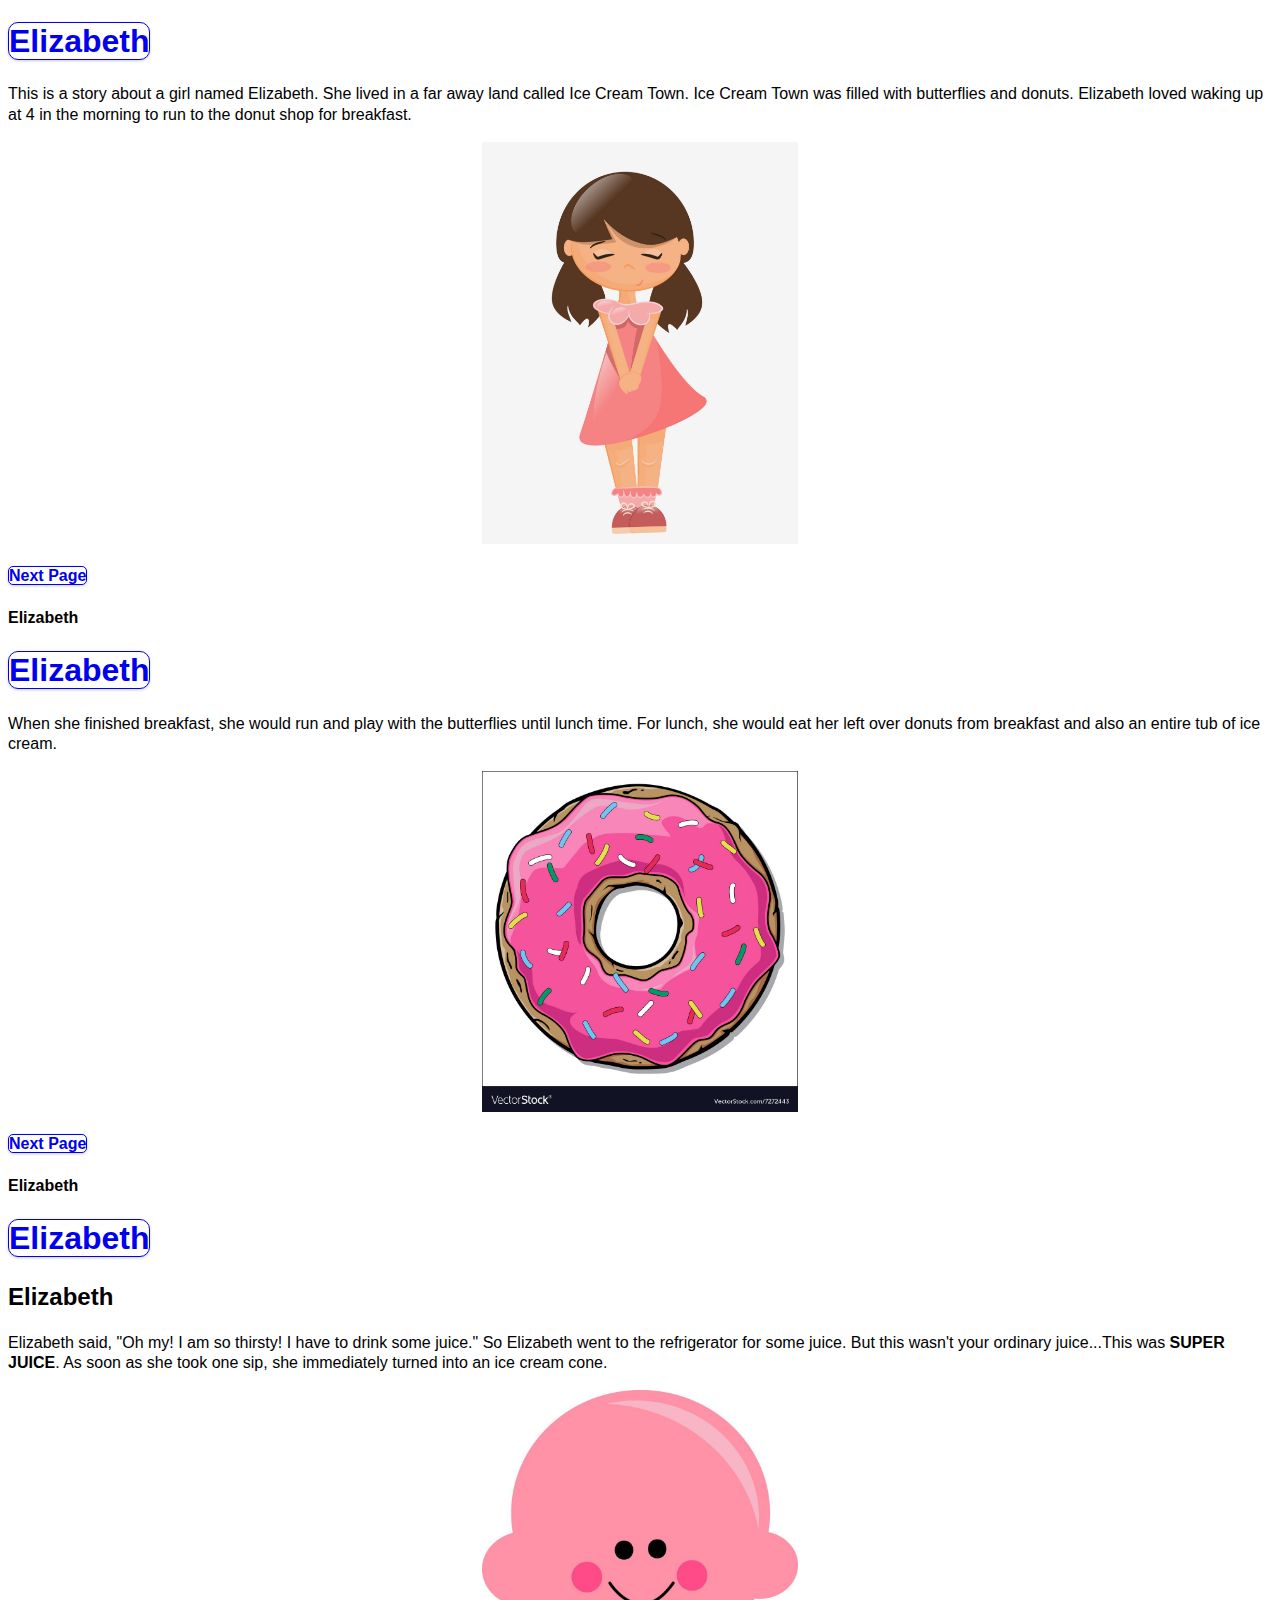
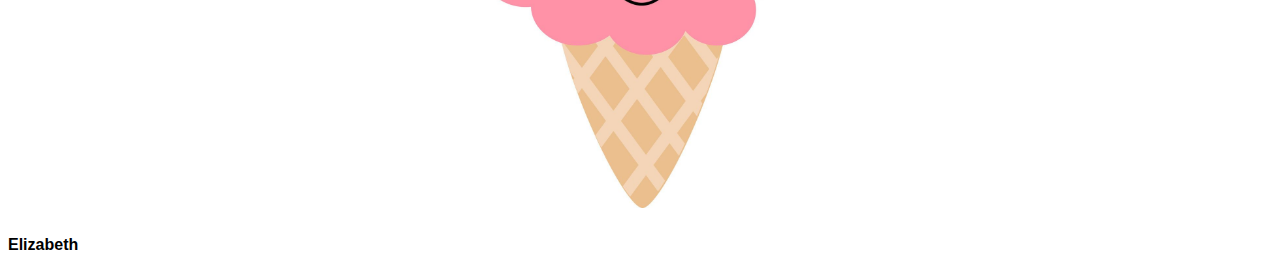
<file: index.html>
<!DOCTYPE html>
<html>

<head>
	<meta charset="utf-8">
	<meta name="viewport" content="width=device-width, initial-scale=1">
	<title>Elizabeth</title>
	<link rel="stylesheet" href="css/themes/Elizabeth.min.css" />
	<link rel="stylesheet" href="css/themes/jquery.mobile.icons.min.css" />
	<link rel="stylesheet" href="https://ajax.aspnetcdn.com/ajax/jquery.mobile/1.4.5/jquery.mobile.structure-1.4.5.min.css" />
	<script src="https://ajax.aspnetcdn.com/ajax/jQuery/jquery-1.11.1.min.js"></script>
	<script src="https://ajax.aspnetcdn.com/ajax/jquery.mobile/1.4.5/jquery.mobile-1.4.5.min.js"></script>
	
</head>

<body>

<!-- Start of first page: #one -->
<div data-role="page" id="one" data-theme="a">

	<div data-role="header">
		<h1><a href="#one" class="ui-btn ui-shadow ui-corner-all">Elizabeth</a></h1>
	</div><!-- /header -->

	<div role="main" class="ui-content">

		<p>This is a story about a girl named Elizabeth. She lived in a far away land called Ice Cream Town. Ice Cream Town was filled with butterflies and donuts. Elizabeth loved waking up at 4 in the morning to run to the donut shop for breakfast.</p>
		
		<div align="center">
		<img src="images/elizabeth.jpg" width="25%">
		</div>
		<p><a href="#two" class="ui-btn ui-shadow ui-corner-all">Next Page</a></p>
		


	</div><!-- /content -->

	<div data-role="footer" data-theme="a">
		<h4>Elizabeth</h4>
	</div><!-- /footer -->
</div><!-- /page one -->

<!-- Start of second page: #two -->
<div data-role="page" id="two" data-theme="b">

	<div data-role="header">
		<h1><a href="#one" class="ui-btn ui-shadow ui-corner-all">Elizabeth</a></h1>
	</div><!-- /header -->

	<div role="main" class="ui-content">
		
		<p>When she finished breakfast, she would run and play with the butterflies until lunch time. For lunch, she would eat her left over donuts from breakfast and also an entire tub of ice cream.</p>
		
		<div align="center">
		<img src="images/donut.jpg" width="25%">		
		</div>
		
		<p><a href="#three" class="ui-btn ui-shadow ui-corner-all">Next Page</a></p>


	</div><!-- /content -->

	<div data-role="footer">
		<h4>Elizabeth</h4>
	</div><!-- /footer -->
</div><!-- /page two -->

<!-- Start of second page: #three -->
<div data-role="page" id="three" data-theme="c">

	<div data-role="header">
		<h1><a href="#one" class="ui-btn ui-shadow ui-corner-all">Elizabeth</a></h1>
	</div><!-- /header -->

	<div role="main" class="ui-content">
		<h2>Elizabeth</h2>
		
		<p>Elizabeth said, "Oh my! I am so thirsty! I have to drink some juice." So Elizabeth went to the refrigerator for some juice. But this wasn't your ordinary juice...This was <b>SUPER JUICE</b>. As soon as she took one sip, she immediately turned into an ice cream cone.</p>
		
		<div align="center">
		<img src="images/icecreamcone.jpg" width="25%">
		</div>
		
		

	</div><!-- /content -->

	<div data-role="footer">
		<h4>Elizabeth</h4>
	</div><!-- /footer -->
</div><!-- /page 3>




</body>
</html>
</file>
<file: css/themes/Elizabeth.min.css>
/*!
* jQuery Mobile 1.4.5
* Git HEAD hash: 68e55e78b292634d3991c795f06f5e37a512decc <> Date: Fri Oct 31 2014 17:33:30 UTC
* http://jquerymobile.com
*
* Copyright 2010, 2014 jQuery Foundation, Inc. and othercontributors
* Released under the MIT license.
* http://jquery.org/license
*
*/


/* Globals */
/* Font
-----------------------------------------------------------------------------------------------------------*/
html {
	font-size: 100%;
}
body,
input,
select,
textarea,
button,
.ui-btn {
	font-size: 1em;
	line-height: 1.3;
	  font-family: sans-serif /*{global-font-family}*/;
}
legend,
.ui-input-text input,
.ui-input-search input {
	color: inherit;
	text-shadow: inherit;
}
/* Form labels (overrides font-weight bold in bars, and mini font-size) */
.ui-mobile label,
div.ui-controlgroup-label {
	font-weight: normal;
	font-size: 16px;
}
/* Separators
-----------------------------------------------------------------------------------------------------------*/
/* Field contain separator (< 28em) */
.ui-field-contain {
	border-bottom-color: #828282;
	border-bottom-color: rgba(0,0,0,.15);
	border-bottom-width: 1px;
	border-bottom-style: solid;
}
/* Table opt-in classes: strokes between each row, and alternating row stripes */
/* Classes table-stroke and table-stripe are deprecated in 1.4. */
.table-stroke thead th,
.table-stripe thead th,
.table-stripe tbody tr:last-child {
	border-bottom: 1px solid #d6d6d6; /* non-RGBA fallback */
	border-bottom: 1px solid rgba(0,0,0,.1);
}
.table-stroke tbody th,
.table-stroke tbody td {
	border-bottom: 1px solid #e6e6e6; /* non-RGBA fallback  */
	border-bottom: 1px solid rgba(0,0,0,.05);
}
.table-stripe.table-stroke tbody tr:last-child th,
.table-stripe.table-stroke tbody tr:last-child td {
	border-bottom: 0;
}
.table-stripe tbody tr:nth-child(odd) td,
.table-stripe tbody tr:nth-child(odd) th {
	background-color: #eeeeee; /* non-RGBA fallback  */
	background-color: rgba(0,0,0,.04);
}
/* Buttons
-----------------------------------------------------------------------------------------------------------*/
.ui-btn,
label.ui-btn {
	font-weight: bold;
	border-width: 1px;
	border-style: solid;
}
.ui-btn {
	text-decoration: none !important;
}
.ui-btn-active {
	cursor: pointer;
}
/* Corner rounding
-----------------------------------------------------------------------------------------------------------*/
/* Class ui-btn-corner-all deprecated in 1.4 */
.ui-corner-all {
	-webkit-border-radius: .6em /*{global-radii-blocks}*/;
	border-radius: .6em /*{global-radii-blocks}*/;
}
/* Buttons */
.ui-btn-corner-all,
.ui-btn.ui-corner-all,
/* Slider track */
.ui-slider-track.ui-corner-all,
/* Flipswitch */
.ui-flipswitch.ui-corner-all,
/* Count bubble */
.ui-li-count {
	-webkit-border-radius: .3125em /*{global-radii-buttons}*/;
	border-radius: .3125em /*{global-radii-buttons}*/;
}
/* Icon-only buttons */
.ui-btn-icon-notext.ui-btn-corner-all,
.ui-btn-icon-notext.ui-corner-all {
	-webkit-border-radius: 1em;
	border-radius: 1em;
}
/* Radius clip workaround for cleaning up corner trapping */
.ui-btn-corner-all,
.ui-corner-all {
	-webkit-background-clip: padding;
	background-clip: padding-box;
}
/* Popup arrow */
.ui-popup.ui-corner-all > .ui-popup-arrow-guide {
	left: .6em /*{global-radii-blocks}*/;
	right: .6em /*{global-radii-blocks}*/;
	top: .6em /*{global-radii-blocks}*/;
	bottom: .6em /*{global-radii-blocks}*/;
}
/* Shadow
-----------------------------------------------------------------------------------------------------------*/
.ui-shadow {
	-webkit-box-shadow: 0 1px 3px /*{global-box-shadow-size}*/ rgba(0,0,0,.2) /*{global-box-shadow-color}*/;
	-moz-box-shadow: 0 1px 3px /*{global-box-shadow-size}*/ rgba(0,0,0,.2) /*{global-box-shadow-color}*/;
	box-shadow: 0 1px 3px /*{global-box-shadow-size}*/ rgba(0,0,0,.2) /*{global-box-shadow-color}*/;
}
.ui-shadow-inset {
	-webkit-box-shadow: inset 0 1px 3px /*{global-box-shadow-size}*/ rgba(0,0,0,.2) /*{global-box-shadow-color}*/;
	-moz-box-shadow: inset 0 1px 3px /*{global-box-shadow-size}*/ rgba(0,0,0,.2) /*{global-box-shadow-color}*/;
	box-shadow: inset 0 1px 3px /*{global-box-shadow-size}*/ rgba(0,0,0,.2) /*{global-box-shadow-color}*/;
}
.ui-overlay-shadow {
	-webkit-box-shadow: 0 0 12px 		rgba(0,0,0,.6);
	-moz-box-shadow: 0 0 12px 			rgba(0,0,0,.6);
	box-shadow: 0 0 12px 				rgba(0,0,0,.6);
}
/* Icons
-----------------------------------------------------------------------------------------------------------*/
.ui-btn-icon-left:after,
.ui-btn-icon-right:after,
.ui-btn-icon-top:after,
.ui-btn-icon-bottom:after,
.ui-btn-icon-notext:after {
	background-color: #666666 /*{global-icon-color}*/;
	background-color: rgba(0,0,0,.15) /*{global-icon-disc}*/;
	background-position: center center;
	background-repeat: no-repeat;
	-webkit-border-radius: 1em;
	border-radius: 1em;
}
/* Alt icons */
.ui-alt-icon.ui-btn:after,
.ui-alt-icon .ui-btn:after,
html .ui-alt-icon.ui-checkbox-off:after,
html .ui-alt-icon.ui-radio-off:after,
html .ui-alt-icon .ui-checkbox-off:after,
html .ui-alt-icon .ui-radio-off:after {
	background-color: #666666 /*{global-icon-color}*/;
	background-color: rgba(0,0,0,.15) /*{global-icon-disc}*/;
}
/* No disc */
.ui-nodisc-icon.ui-btn:after,
.ui-nodisc-icon .ui-btn:after {
	background-color: transparent;
}
/* Icon shadow */
.ui-shadow-icon.ui-btn:after,
.ui-shadow-icon .ui-btn:after {
	-webkit-box-shadow: 0 1px 0 rgba(255,255,255,.3) /*{global-icon-shadow}*/;
	-moz-box-shadow: 0 1px 0 rgba(255,255,255,.3) /*{global-icon-shadow}*/;
	box-shadow: 0 1px 0 rgba(255,255,255,.3) /*{global-icon-shadow}*/;
}
/* Checkbox and radio */
.ui-btn.ui-checkbox-off:after,
.ui-btn.ui-checkbox-on:after,
.ui-btn.ui-radio-off:after,
.ui-btn.ui-radio-on:after {
	display: block;
	width: 18px;
	height: 18px;
	margin: -9px 2px 0 2px;
}
.ui-checkbox-off:after,
.ui-btn.ui-radio-off:after {
	filter: Alpha(Opacity=30);
	opacity: .3;
}
.ui-btn.ui-checkbox-off:after,
.ui-btn.ui-checkbox-on:after {
	-webkit-border-radius: .1875em;
	border-radius: .1875em;
}
.ui-btn.ui-checkbox-off:after {
	background-color: #666;
	background-color: rgba(0,0,0,.3);
}
.ui-radio .ui-btn.ui-radio-on:after {
	background-image: none;
	background-color: #fff;
	width: 8px;
	height: 8px;
	border-width: 5px;
	border-style: solid; 
}
.ui-alt-icon.ui-btn.ui-radio-on:after,
.ui-alt-icon .ui-btn.ui-radio-on:after {
	background-color: #000;
}
/* Loader */
.ui-icon-loading {
	background: url("images/ajax-loader.gif");
	background-size: 2.875em 2.875em;
}.ui-bar-a,.ui-page-theme-a .ui-bar-inherit,html .ui-bar-a .ui-bar-inherit,html .ui-body-a .ui-bar-inherit,html body .ui-group-theme-a .ui-bar-inherit{background-color:#33cccc ;border-color:#1c7070 ;color:#000000 ;text-shadow:0  1px  0  #eeeeee ;font-weight:bold;}.ui-bar-a{border-width:1px;border-style:solid;}.ui-overlay-a,.ui-page-theme-a,.ui-page-theme-a .ui-panel-wrapper{background-color:#2e3192 ;border-color:#2e3192 ;color:#ffffff ;text-shadow:0  1px  0  #444444 ;}.ui-body-a,.ui-page-theme-a .ui-body-inherit,html .ui-bar-a .ui-body-inherit,html .ui-body-a .ui-body-inherit,html body .ui-group-theme-a .ui-body-inherit,html .ui-panel-page-container-a{background-color:#ed1e79 ;border-color:#821042 ;color:#ffffff ;text-shadow:0  1px  0  #444444 ;}.ui-body-a{border-width:1px;border-style:solid;}.ui-page-theme-a a,html .ui-bar-a a,html .ui-body-a a,html body .ui-group-theme-a a{color:#3388cc ;font-weight:bold;}.ui-page-theme-a a:visited,html .ui-bar-a a:visited,html .ui-body-a a:visited,html body .ui-group-theme-a a:visited{   color:#3388cc ;}.ui-page-theme-a a:hover,html .ui-bar-a a:hover,html .ui-body-a a:hover,html body .ui-group-theme-a a:hover{color:#005599 ;}.ui-page-theme-a a:active,html .ui-bar-a a:active,html .ui-body-a a:active,html body .ui-group-theme-a a:active{color:#005599 ;}.ui-page-theme-a .ui-btn,html .ui-bar-a .ui-btn,html .ui-body-a .ui-btn,html body .ui-group-theme-a .ui-btn,html head + body .ui-btn.ui-btn-a,.ui-page-theme-a .ui-btn:visited,html .ui-bar-a .ui-btn:visited,html .ui-body-a .ui-btn:visited,html body .ui-group-theme-a .ui-btn:visited,html head + body .ui-btn.ui-btn-a:visited{background-color:#f6f6f6 ;border-color:#dddddd ;color:#333333 ;text-shadow:0  1px  0  #f3f3f3 ;}.ui-page-theme-a .ui-btn:hover,html .ui-bar-a .ui-btn:hover,html .ui-body-a .ui-btn:hover,html body .ui-group-theme-a .ui-btn:hover,html head + body .ui-btn.ui-btn-a:hover{background-color:#ededed ;border-color:#dddddd ;color:#333333 ;text-shadow:0  1px  0  #f3f3f3 ;}.ui-page-theme-a .ui-btn:active,html .ui-bar-a .ui-btn:active,html .ui-body-a .ui-btn:active,html body .ui-group-theme-a .ui-btn:active,html head + body .ui-btn.ui-btn-a:active{background-color:#e8e8e8 ;border-color:#dddddd ;color:#333333 ;text-shadow:0  1px  0  #f3f3f3 ;}.ui-page-theme-a .ui-btn.ui-btn-active,html .ui-bar-a .ui-btn.ui-btn-active,html .ui-body-a .ui-btn.ui-btn-active,html body .ui-group-theme-a .ui-btn.ui-btn-active,html head + body .ui-btn.ui-btn-a.ui-btn-active,.ui-page-theme-a .ui-checkbox-on:after,html .ui-bar-a .ui-checkbox-on:after,html .ui-body-a .ui-checkbox-on:after,html body .ui-group-theme-a .ui-checkbox-on:after,.ui-btn.ui-checkbox-on.ui-btn-a:after,.ui-page-theme-a .ui-flipswitch-active,html .ui-bar-a .ui-flipswitch-active,html .ui-body-a .ui-flipswitch-active,html body .ui-group-theme-a .ui-flipswitch-active,html body .ui-flipswitch.ui-bar-a.ui-flipswitch-active,.ui-page-theme-a .ui-slider-track .ui-btn-active,html .ui-bar-a .ui-slider-track .ui-btn-active,html .ui-body-a .ui-slider-track .ui-btn-active,html body .ui-group-theme-a .ui-slider-track .ui-btn-active,html body div.ui-slider-track.ui-body-a .ui-btn-active{background-color:#33cccc ;border-color:#1c7070 ;color:#000000 ;text-shadow:0  1px  0  #eeeeee ;}.ui-page-theme-a .ui-radio-on:after,html .ui-bar-a .ui-radio-on:after,html .ui-body-a .ui-radio-on:after,html body .ui-group-theme-a .ui-radio-on:after,.ui-btn.ui-radio-on.ui-btn-a:after{border-color:#33cccc ;}.ui-page-theme-a .ui-btn:focus,html .ui-bar-a .ui-btn:focus,html .ui-body-a .ui-btn:focus,html body .ui-group-theme-a .ui-btn:focus,html head + body .ui-btn.ui-btn-a:focus,.ui-page-theme-a .ui-focus,html .ui-bar-a .ui-focus,html .ui-body-a .ui-focus,html body .ui-group-theme-a .ui-focus,html head + body .ui-btn-a.ui-focus,html head + body .ui-body-a.ui-focus{-webkit-box-shadow:0 0 12px #33cccc ;-moz-box-shadow:0 0 12px #33cccc ;box-shadow:0 0 12px #33cccc ;}.ui-bar-b,.ui-page-theme-b .ui-bar-inherit,html .ui-bar-b .ui-bar-inherit,html .ui-body-b .ui-bar-inherit,html body .ui-group-theme-b .ui-bar-inherit{background-color:#2e3192 ;border-color:#4044cc ;color:#ffffff ;text-shadow:0  1px  0  #444444 ;font-weight:bold;}.ui-bar-b{border-width:1px;border-style:solid;}.ui-overlay-b,.ui-page-theme-b,.ui-page-theme-b .ui-panel-wrapper{background-color:#ed1e79 ;border-color:#ed1e79 ;color:#ffffff ;text-shadow:0  1px  0  #444444 ;}.ui-body-b,.ui-page-theme-b .ui-body-inherit,html .ui-bar-b .ui-body-inherit,html .ui-body-b .ui-body-inherit,html body .ui-group-theme-b .ui-body-inherit,html .ui-panel-page-container-b{background-color:#33cccc ;border-color:#1c7070 ;color:#000000 ;text-shadow:0  1px  0  #eeeeee ;}.ui-body-b{border-width:1px;border-style:solid;}.ui-page-theme-b a,html .ui-bar-b a,html .ui-body-b a,html body .ui-group-theme-b a{color:#3388cc ;font-weight:bold;}.ui-page-theme-b a:visited,html .ui-bar-b a:visited,html .ui-body-b a:visited,html body .ui-group-theme-b a:visited{   color:#3388cc ;}.ui-page-theme-b a:hover,html .ui-bar-b a:hover,html .ui-body-b a:hover,html body .ui-group-theme-b a:hover{color:#005599 ;}.ui-page-theme-b a:active,html .ui-bar-b a:active,html .ui-body-b a:active,html body .ui-group-theme-b a:active{color:#005599 ;}.ui-page-theme-b .ui-btn,html .ui-bar-b .ui-btn,html .ui-body-b .ui-btn,html body .ui-group-theme-b .ui-btn,html head + body .ui-btn.ui-btn-b,.ui-page-theme-b .ui-btn:visited,html .ui-bar-b .ui-btn:visited,html .ui-body-b .ui-btn:visited,html body .ui-group-theme-b .ui-btn:visited,html head + body .ui-btn.ui-btn-b:visited{background-color:#f6f6f6 ;border-color:#dddddd ;color:#333333 ;text-shadow:0  1px  0  #f3f3f3 ;}.ui-page-theme-b .ui-btn:hover,html .ui-bar-b .ui-btn:hover,html .ui-body-b .ui-btn:hover,html body .ui-group-theme-b .ui-btn:hover,html head + body .ui-btn.ui-btn-b:hover{background-color:#ededed ;border-color:#dddddd ;color:#333333 ;text-shadow:0  1px  0  #f3f3f3 ;}.ui-page-theme-b .ui-btn:active,html .ui-bar-b .ui-btn:active,html .ui-body-b .ui-btn:active,html body .ui-group-theme-b .ui-btn:active,html head + body .ui-btn.ui-btn-b:active{background-color:#e8e8e8 ;border-color:#dddddd ;color:#333333 ;text-shadow:0  1px  0  #f3f3f3 ;}.ui-page-theme-b .ui-btn.ui-btn-active,html .ui-bar-b .ui-btn.ui-btn-active,html .ui-body-b .ui-btn.ui-btn-active,html body .ui-group-theme-b .ui-btn.ui-btn-active,html head + body .ui-btn.ui-btn-b.ui-btn-active,.ui-page-theme-b .ui-checkbox-on:after,html .ui-bar-b .ui-checkbox-on:after,html .ui-body-b .ui-checkbox-on:after,html body .ui-group-theme-b .ui-checkbox-on:after,.ui-btn.ui-checkbox-on.ui-btn-b:after,.ui-page-theme-b .ui-flipswitch-active,html .ui-bar-b .ui-flipswitch-active,html .ui-body-b .ui-flipswitch-active,html body .ui-group-theme-b .ui-flipswitch-active,html body .ui-flipswitch.ui-bar-b.ui-flipswitch-active,.ui-page-theme-b .ui-slider-track .ui-btn-active,html .ui-bar-b .ui-slider-track .ui-btn-active,html .ui-body-b .ui-slider-track .ui-btn-active,html body .ui-group-theme-b .ui-slider-track .ui-btn-active,html body div.ui-slider-track.ui-body-b .ui-btn-active{background-color:#2e3192 ;border-color:#4044cc ;color:#ffffff ;text-shadow:0  1px  0  #444444 ;}.ui-page-theme-b .ui-radio-on:after,html .ui-bar-b .ui-radio-on:after,html .ui-body-b .ui-radio-on:after,html body .ui-group-theme-b .ui-radio-on:after,.ui-btn.ui-radio-on.ui-btn-b:after{border-color:#2e3192 ;}.ui-page-theme-b .ui-btn:focus,html .ui-bar-b .ui-btn:focus,html .ui-body-b .ui-btn:focus,html body .ui-group-theme-b .ui-btn:focus,html head + body .ui-btn.ui-btn-b:focus,.ui-page-theme-b .ui-focus,html .ui-bar-b .ui-focus,html .ui-body-b .ui-focus,html body .ui-group-theme-b .ui-focus,html head + body .ui-btn-b.ui-focus,html head + body .ui-body-b.ui-focus{-webkit-box-shadow:0 0 12px #2e3192 ;-moz-box-shadow:0 0 12px #2e3192 ;box-shadow:0 0 12px #2e3192 ;}.ui-bar-c,.ui-page-theme-c .ui-bar-inherit,html .ui-bar-c .ui-bar-inherit,html .ui-body-c .ui-bar-inherit,html body .ui-group-theme-c .ui-bar-inherit{background-color:#ed1e79 ;border-color:#821042 ;color:#ffffff ;text-shadow:0  1px  0  #444444 ;font-weight:bold;}.ui-bar-c{border-width:1px;border-style:solid;}.ui-overlay-c,.ui-page-theme-c,.ui-page-theme-c .ui-panel-wrapper{background-color:#33cccc ;border-color:#33cccc ;color:#000000 ;text-shadow:0  1px  0  #eeeeee ;}.ui-body-c,.ui-page-theme-c .ui-body-inherit,html .ui-bar-c .ui-body-inherit,html .ui-body-c .ui-body-inherit,html body .ui-group-theme-c .ui-body-inherit,html .ui-panel-page-container-c{background-color:#2e3192 ;border-color:#4044cc ;color:#ffffff ;text-shadow:0  1px  0  #444444 ;}.ui-body-c{border-width:1px;border-style:solid;}.ui-page-theme-c a,html .ui-bar-c a,html .ui-body-c a,html body .ui-group-theme-c a{color:#3388cc ;font-weight:bold;}.ui-page-theme-c a:visited,html .ui-bar-c a:visited,html .ui-body-c a:visited,html body .ui-group-theme-c a:visited{   color:#3388cc ;}.ui-page-theme-c a:hover,html .ui-bar-c a:hover,html .ui-body-c a:hover,html body .ui-group-theme-c a:hover{color:#005599 ;}.ui-page-theme-c a:active,html .ui-bar-c a:active,html .ui-body-c a:active,html body .ui-group-theme-c a:active{color:#005599 ;}.ui-page-theme-c .ui-btn,html .ui-bar-c .ui-btn,html .ui-body-c .ui-btn,html body .ui-group-theme-c .ui-btn,html head + body .ui-btn.ui-btn-c,.ui-page-theme-c .ui-btn:visited,html .ui-bar-c .ui-btn:visited,html .ui-body-c .ui-btn:visited,html body .ui-group-theme-c .ui-btn:visited,html head + body .ui-btn.ui-btn-c:visited{background-color:#f6f6f6 ;border-color:#dddddd ;color:#333333 ;text-shadow:0  1px  0  #f3f3f3 ;}.ui-page-theme-c .ui-btn:hover,html .ui-bar-c .ui-btn:hover,html .ui-body-c .ui-btn:hover,html body .ui-group-theme-c .ui-btn:hover,html head + body .ui-btn.ui-btn-c:hover{background-color:#ededed ;border-color:#dddddd ;color:#333333 ;text-shadow:0  1px  0  #f3f3f3 ;}.ui-page-theme-c .ui-btn:active,html .ui-bar-c .ui-btn:active,html .ui-body-c .ui-btn:active,html body .ui-group-theme-c .ui-btn:active,html head + body .ui-btn.ui-btn-c:active{background-color:#e8e8e8 ;border-color:#dddddd ;color:#333333 ;text-shadow:0  1px  0  #f3f3f3 ;}.ui-page-theme-c .ui-btn.ui-btn-active,html .ui-bar-c .ui-btn.ui-btn-active,html .ui-body-c .ui-btn.ui-btn-active,html body .ui-group-theme-c .ui-btn.ui-btn-active,html head + body .ui-btn.ui-btn-c.ui-btn-active,.ui-page-theme-c .ui-checkbox-on:after,html .ui-bar-c .ui-checkbox-on:after,html .ui-body-c .ui-checkbox-on:after,html body .ui-group-theme-c .ui-checkbox-on:after,.ui-btn.ui-checkbox-on.ui-btn-c:after,.ui-page-theme-c .ui-flipswitch-active,html .ui-bar-c .ui-flipswitch-active,html .ui-body-c .ui-flipswitch-active,html body .ui-group-theme-c .ui-flipswitch-active,html body .ui-flipswitch.ui-bar-c.ui-flipswitch-active,.ui-page-theme-c .ui-slider-track .ui-btn-active,html .ui-bar-c .ui-slider-track .ui-btn-active,html .ui-body-c .ui-slider-track .ui-btn-active,html body .ui-group-theme-c .ui-slider-track .ui-btn-active,html body div.ui-slider-track.ui-body-c .ui-btn-active{background-color:#ed1e79 ;border-color:#821042 ;color:#ffffff ;text-shadow:0  1px  0  #444444 ;}.ui-page-theme-c .ui-radio-on:after,html .ui-bar-c .ui-radio-on:after,html .ui-body-c .ui-radio-on:after,html body .ui-group-theme-c .ui-radio-on:after,.ui-btn.ui-radio-on.ui-btn-c:after{border-color:#ed1e79 ;}.ui-page-theme-c .ui-btn:focus,html .ui-bar-c .ui-btn:focus,html .ui-body-c .ui-btn:focus,html body .ui-group-theme-c .ui-btn:focus,html head + body .ui-btn.ui-btn-c:focus,.ui-page-theme-c .ui-focus,html .ui-bar-c .ui-focus,html .ui-body-c .ui-focus,html body .ui-group-theme-c .ui-focus,html head + body .ui-btn-c.ui-focus,html head + body .ui-body-c.ui-focus{-webkit-box-shadow:0 0 12px #ed1e79 ;-moz-box-shadow:0 0 12px #ed1e79 ;box-shadow:0 0 12px #ed1e79 ;}.ui-disabled,.ui-state-disabled,button[disabled],.ui-select .ui-btn.ui-state-disabled{filter:Alpha(Opacity=30);opacity:.3;cursor:default !important;pointer-events:none;}.ui-btn:focus,.ui-btn.ui-focus{outline:0;}.ui-noboxshadow .ui-shadow,.ui-noboxshadow .ui-shadow-inset,.ui-noboxshadow .ui-overlay-shadow,.ui-noboxshadow .ui-shadow-icon.ui-btn:after,.ui-noboxshadow .ui-shadow-icon .ui-btn:after,.ui-noboxshadow .ui-focus,.ui-noboxshadow .ui-btn:focus,.ui-noboxshadow  input:focus,.ui-noboxshadow .ui-panel{-webkit-box-shadow:none !important;-moz-box-shadow:none !important;box-shadow:none !important;}.ui-noboxshadow .ui-btn:focus,.ui-noboxshadow .ui-focus{outline-width:1px;outline-style:auto;}
</file>
